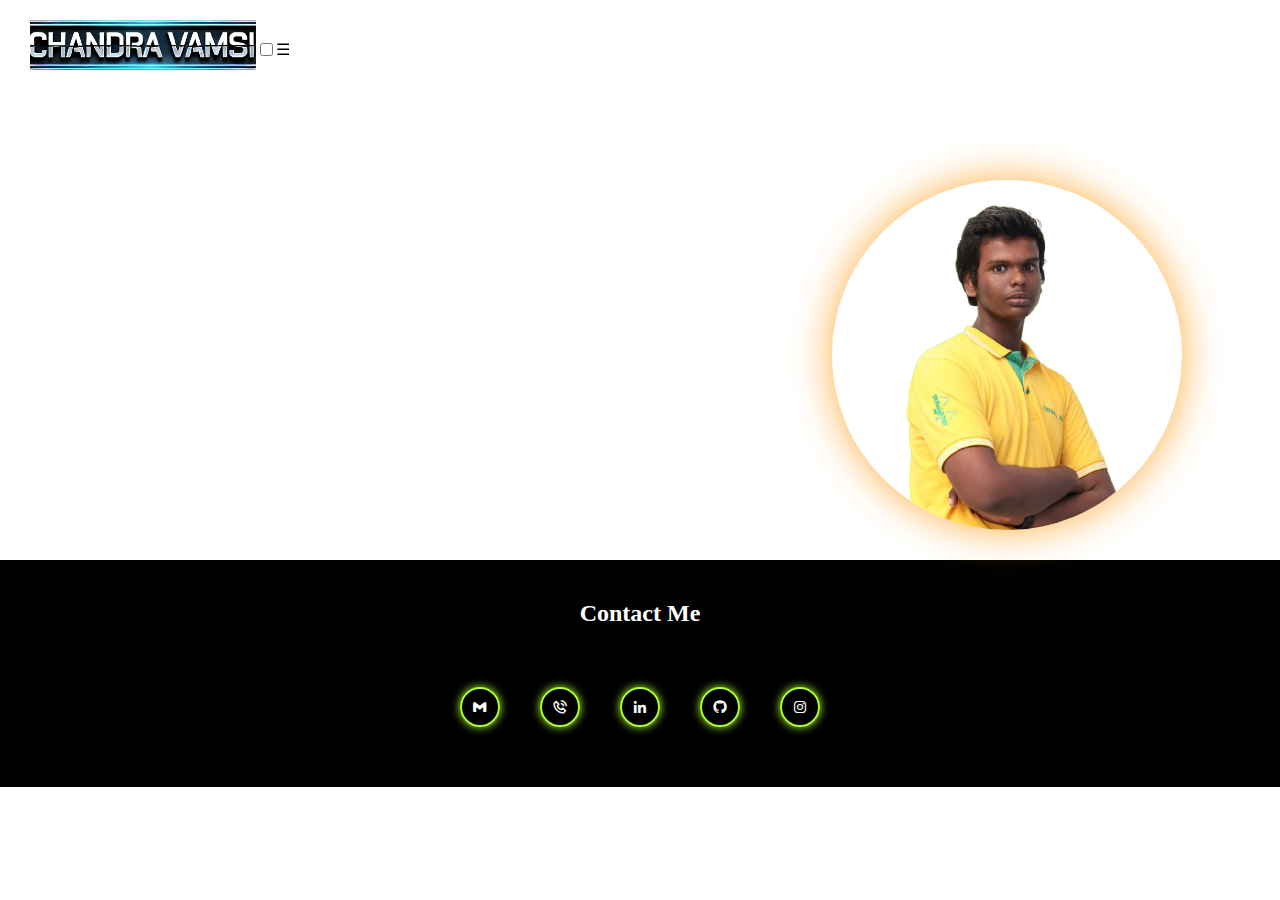
<file: index.html>
<!DOCTYPE html>
<html>
    <head>
        <meta charset="UTF-8">
        <meta name="viewport" content="width=device-width, initial-scale=1.0">
        <title>Home</title>
        <link rel="stylesheet" href="style1.css">
        <link href='https://unpkg.com/boxicons@2.1.4/css/boxicons.min.css' rel='stylesheet'>
    </head>
    <body class="fade-in">
        <header class="navbar">
            <a href="#" class="logo"><img src="my_logo.png"></a>
            <input type="checkbox" id="menu-toggle" class="menu-toggle">
            <label for="menu-toggle" class="hamburger">☰</label>

            <ul>
                <li><a href="#">Home</a></li>
                <li><a href="about.html#about">About</a></li>
                <li><a href="about.html#education">Education</a></li>
                <li><a href="about.html#certifications">Certifications</a></li>
                <li><a href="#contact">Contact</a></li>
            </ul>
        </header> 
        <div class="home">
            <div class="text">
                <h1>Welcome to my Portfolio!</h1> 
                <h3>I am Chandra Vamsi Teja Venkata Rayudu</h3>
                <p>This is the website designed using HTML and CSS.</p>
            </div>
            <div>
                <img src="MYPIC.png" class = "image">
            </div>
        </div>
        <div id="contact">
            <footer>
                <h2> Contact Me </h2>
                <div style="align-items: center;">
                    <div class="profile">
                        <a href="mailto:chandravamsisana06@gmail.com">
                            <i class='bx bxl-gmail'></i>
                        </a>
                        <a href="tel:+9182169206">
                            <i class='bx bx-phone-call'></i>
                        </a>
                        <a href="https://www.linkedin.com/in/chandra-vamsi-sana-129928290/">
                            <i class='bx bxl-linkedin'></i>
                        </a>
                        <a href="https://github.com/ChandraVamsi06">
                            <i class='bx bxl-github'></i>
                        </a>
                        <a href="https://www.instagram.com/chandravamsi__sana/?next=%2F&hl=en">
                            <i class='bx bxl-instagram'></i>
                        </a>
                    </div>
                </div>
            </footer>
        </div>
    </body>
</html>
</file>
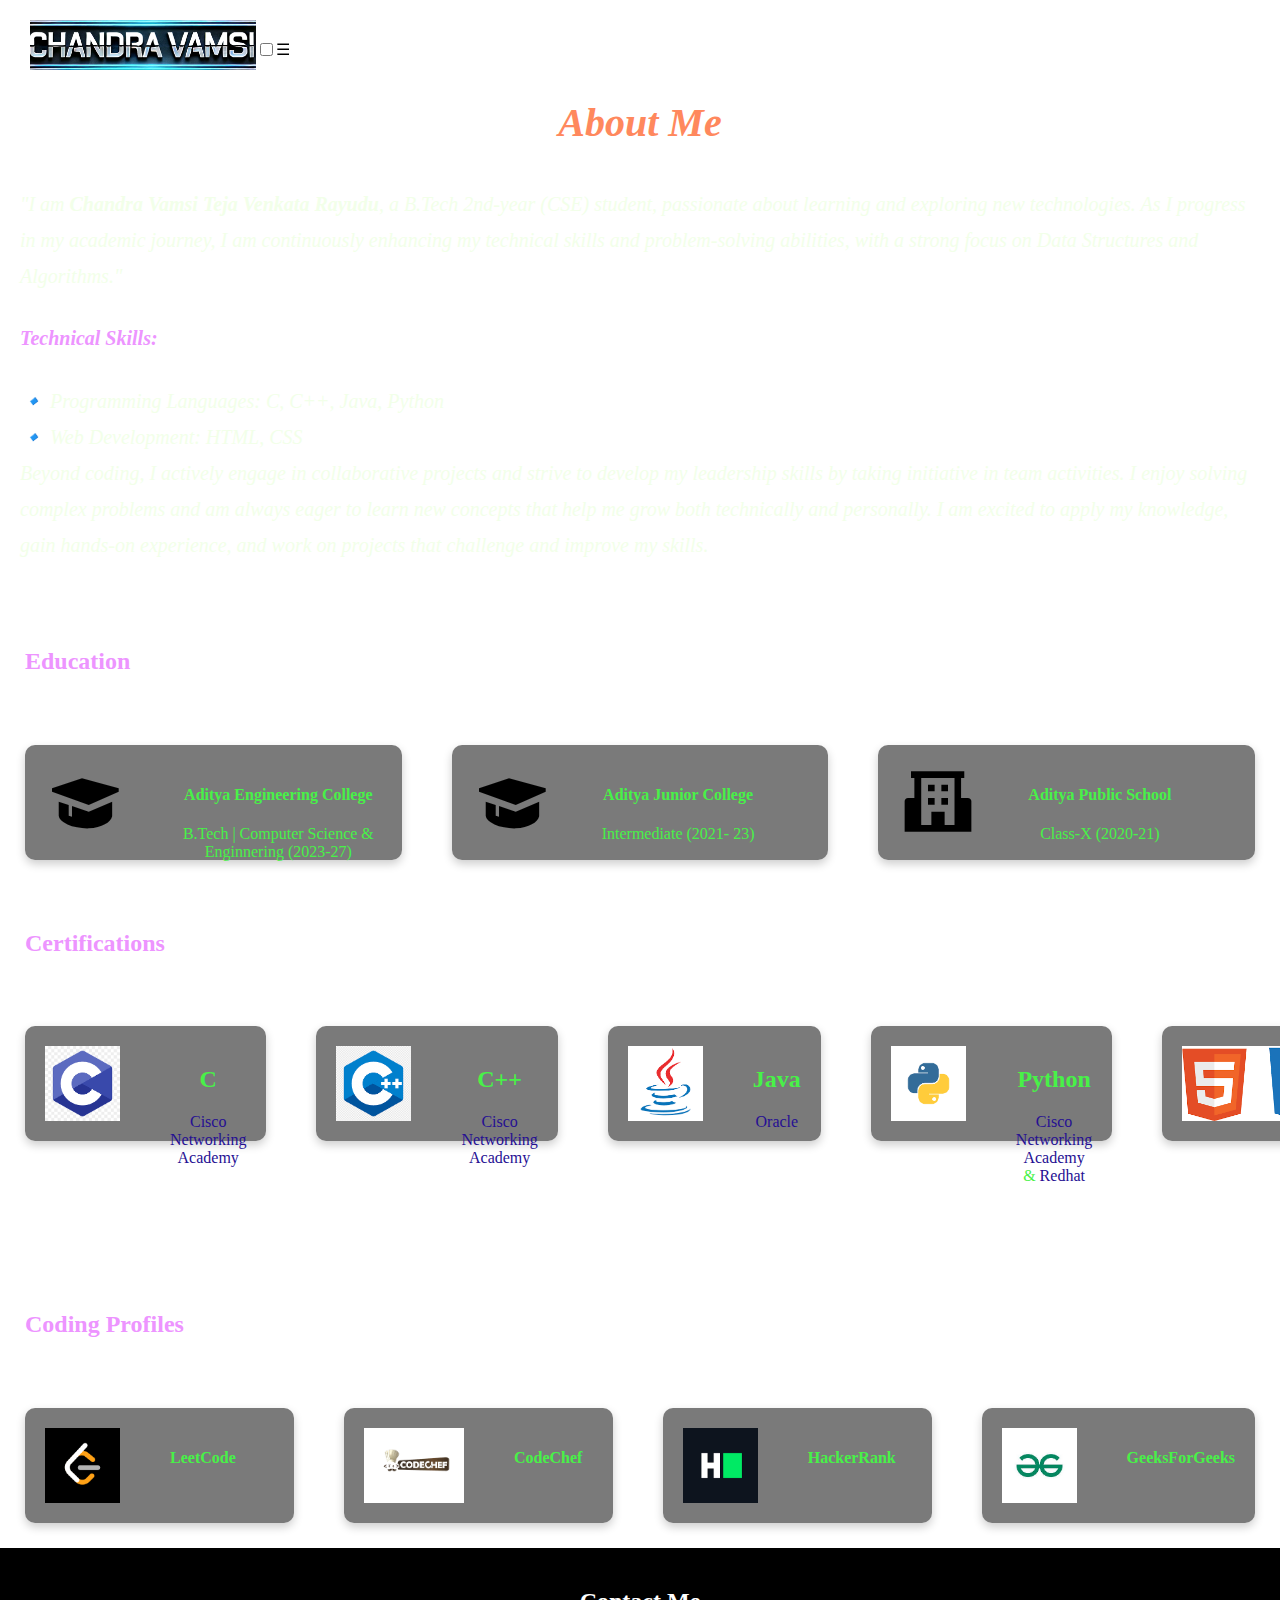
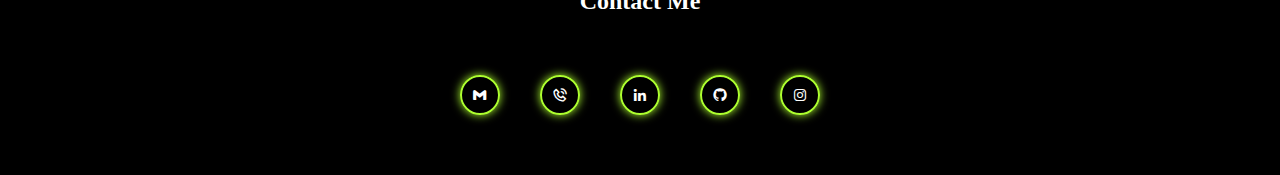
<file: about.html>
<!DOCTYPE html>
<html>
    <head>
        <meta charset="UTF-8">
        <meta name="viewport" content="width=device-width, initial-scale=1.0">
        <title>About</title>
        <link rel="stylesheet" href="style1.css">
        <link href='https://unpkg.com/boxicons@2.1.4/css/boxicons.min.css' rel='stylesheet'>
    </head>
    <body class="fade-in">
        <div>
            <nav class="navbar">
                <a href="index.html" class="logo"><img src="my_logo.png"></a>
                <input type="checkbox" id="menu-toggle" class="menu-toggle">
                <label for="menu-toggle" class="hamburger">☰</label>
                <ul>
                    <li><a href="index.html">Home</a></li>
                    <li><a href="#about">About</a></li>
                    <li><a href="#education">Education</a></li>
                    <li><a href="#certifications">Certifications</a></li>
                    <li><a href="about.html#contact">Contact</a></li>
                </ul>
            </nav> 
        </div>
        <section class="about" id="about">
            <h1><center style="color: rgb(255, 136, 93);"><i>About Me</i></center></h1>
            <p><i>
                "I am <b>Chandra Vamsi Teja Venkata Rayudu</b>, a B.Tech 2nd-year (CSE) student, passionate about learning and exploring new technologies. As I progress in my academic journey, I am continuously enhancing my technical skills and problem-solving abilities, with a strong focus on Data Structures and Algorithms."
                <h4 style="color: rgb(237, 148, 255);">Technical Skills:</h4>
                🔹 Programming Languages: C, C++, Java, Python<br>
                🔹 Web Development: HTML, CSS<br>
                Beyond coding, I actively engage in collaborative projects and strive to develop my leadership skills by taking initiative in team activities. I enjoy solving complex problems and am always eager to learn new concepts that help me grow both technically and personally. I am excited to apply my knowledge, gain hands-on experience, and work on projects that challenge and improve my skills.</i></p>
        </section>
        <h2 style="color: rgb(237, 148, 255); padding: 25px;" id="education">Education</h2>
        <div class="container">
            <div class="card">
                <i class='bx bxs-graduation' ></i>
                <div>
                    <h4>Aditya Engineering College</h4>
                    <p>B.Tech | Computer Science & Enginnering (2023-27)</p>
                </div>
            </div>
            <div class="card">
                <i class='bx bxs-graduation' ></i>
                <div>
                    <h4>Aditya Junior College</h4>
                    <p>Intermediate (2021- 23)</p>
                </div>
            </div>
            <div class="card">
                <i class='bx bxs-school'></i>
                <div>
                    <h4>Aditya Public School</h4>
                    <p>Class-X (2020-21)</p>
                </div>
            </div>
        </div>
        <h2 style="color: rgb(237, 148, 255); padding: 25px;" id="certifications">Certifications</h2>   
        <div class="container">
            <div class="card">
                <img src="c icon.png">
                <div>
                    <h2>C</h2>
                    <p><a href="./C.pdf">Cisco Networking Academy</a></p>
                </div>
            </div>
            <div class="card">
                <img src="c++ icon.png">
                <div>
                    <h2>C++</h2>
                    <p><a href="./C++.pdf">Cisco Networking Academy</a></p>
                </div>
            </div>
            <div class="card">
                <img src="java icon.png">
                <div>
                    <h2>Java</h2>
                    <p><a href="Java.pdf">Oracle</a></p>
                </div>
            </div>
            <div class="card">
                <img src="python icon.png">
                <div>
                    <h2>Python</h2>
                    <p><a href="./CISCO PYTHON.pdf">Cisco Networking Academy</a> & <a href="./REDHAT PYTHON.pdf">Redhat</a></p>
                </div>
            </div>
            <div class="card">
                <img src="html&css icon.png">
                <div>
                    <h2>HTML & CSS</h2>
                    <p><a href="./HTML&CSS.pdf">IT Specialist</a></p>
                </div>
            </div>
        </div>
        <div class="container">
            
        </div>
        <div class="container">
            
        </div>
        <h2 style="color: rgb(237, 148, 255); padding: 25px;">Coding Profiles</h2>
        <div class="container">
            <div class="card">
                <img src="[data-uri]">
                <div>
                    <a href="https://leetcode.com/u/chandravamsi__sana/"><h4>LeetCode</h4></a>
                </div>
            </div>
            <div class="card">
                <img src="[data-uri]">
                <div>
                    <a href="https://www.codechef.com/users/chandravamsi06"><h4>CodeChef</h4></a>
                </div>
            </div>
            <div class="card">
                <img src="[data-uri]">
                <div>
                    <a href="https://www.hackerrank.com/profile/chandravamsisan1"><h4>HackerRank</h4></a>
                </div>
            </div>
            <div class="card">
                <img src="[data-uri]">
                <div>
                    <a href="https://www.geeksforgeeks.org/user/chandravamw6nk/"><h4>GeeksForGeeks</h4></a>
                </div>
            </div>
        </div>
        <footer>
            <h2> Contact Me </h2>
            <div style="align-items: center;">
                <div class="profile">
                    <a href="mailto:chandravamsisana06@gmail.com">
                        <i class='bx bxl-gmail'></i>
                    </a>
                    <a href="tel:+9182169206">
                        <i class='bx bx-phone-call'></i>
                    </a>
                    <a href="https://www.linkedin.com/in/chandra-vamsi-sana-129928290/">
                        <i class='bx bxl-linkedin'></i>
                    </a>
                    <a href="https://github.com/ChandraVamsi06">
                        <i class='bx bxl-github'></i>
                    </a>
                    <a href="https://www.instagram.com/chandravamsi__sana/?next=%2F&hl=en">
                        <i class='bx bxl-instagram'></i>
                    </a>
                </div>
            </div>
        </footer>
    </body>
</html>
</file>
<file: style1.css>
body {
/*     position: relative; */
    background-image: url('https://img.freepik.com/free-vector/futuristic-background-design_23-2148503793.jpg');
    background-size: cover;
    background-position: center;
    background-repeat: no-repeat;
    background-attachment: fixed;
    margin: 0;
}
.fade-in {
    animation: fadeIn 2s ease-in-out;
}
@keyframes fadeIn {
    from { opacity: 0; }
    to { opacity: 1; }
}
html {
    scroll-behavior: smooth;
}
.container {
    padding: 25px;
    display: flex;
    gap: 50px;
}
.card {
    background: rgba(31, 31, 31, 0.591);
    padding: 20px;
    border-radius: 10px;
    text-align: center;
    display: flex;
    width: 500px;
    height: 75px;
    box-shadow: 0px 4px 10px rgba(0, 0, 0, 0.2);
}
.card i {
    font-size: 80px;
    color: black;
    display: block;
    margin-bottom: 10px;
}
.card h2, .card p, .card h4 {
    padding-left: 50px;
    /* font-size: 20px; */
    color: black;
    /* text-align: center; */
    color: rgb(72, 241, 72);
}
.container .card:hover,
.container .card.active {
    box-shadow: 0px 0px 15px rgb(78, 255, 78);
}
a {
    color: rgb(37, 15, 147);
    text-decoration: none;
}
.navbar {
    background: transparent;
    position: fixed;
    left: 0;
    top: 0;
    width: 95%;
    padding: 20px 30px;
    display: flex;
    /* justify-content: space-evenly; */
    align-items: center;
    z-index: 100;
    backdrop-filter: blur(10px);
    /* border: 2px solid white; */
}
.navbar .logo {
    color: white;
    font-weight: 700;
    font-size: 32px;
}
.logo img {
    width: auto;
    height: 50px;
}
.navbar ul {
    list-style: none;
    display: flex;
    margin-left: auto;
    /* justify-content: space-evenly; */
}
.navbar ul li {
    list-style: none;
    margin-left: 20px;
    /* justify-content: space-evenly; */
}
.navbar ul li a {
    font-size: 18px;
    color: white;
    text-decoration: none;
    transition: .5s;
}
.navbar ul li:hover a,
.navbar ul li.active a {
    color: rgb(11, 252, 172);
    text-decoration: none;
}
.home {
    display: flex;
    align-items: center;
    justify-content: space-between;
    width: 90%;
    padding: 30px;
    /* max-width: 1200px; */
}
.text {
    width: 50%;
    font-size: 20px;
    color: white;
    padding-left: 7%;
}
.image {
    width: 350px;
    height: 350px;
    border-radius: 50%;
    overflow: hidden;
    display: flex;
    padding-top: 0%;
    align-items: center;
    background: transparent;
    box-shadow: 0px 0px 40px rgb(255, 173, 65);
    margin-top: 150px;
}
.image img {
    width: 100%;
    height: 100%;
    object-fit: cover;
}
.home div img:hover,
 .home div img.active {
    box-shadow: 0 0 40px skyblue;
}
.about {
    color: rgb(242, 255, 233);
    margin-top: 40px;
    font-size: 20px;
    line-height: 1.8;
    padding: 20px;
}
#about {
    scroll-margin-top: 40px;
}
#education {
    scroll-margin-top: 70px;
}
#certifications {
    scroll-margin-top: 80px;
}
.contact {
    margin-left: 30%;
    padding-left: 20px;
    height: auto;
    width: 500px;
    line-height: 10px;
    border-radius: 10px;
    background-color: transparent;
    box-shadow: 0 0 10px rgb(73, 245, 219);
    border: 2px solid rgb(0, 0, 0);
    max-width: 1000px;
    margin-top: 100px;
    font-size: 20px;
    line-height: 1;
}
.contact p, h1, h2 {
    color: white;
}
.profile {
    display: flex;
    justify-content: center;
    padding: 20px;
}
.profile a {
    align-items: center;
    padding: 20px;
}
.profile a i {
    color: white;
    width: auto;
    border: 2px solid greenyellow;
    box-shadow: 0 0 10px greenyellow;
    border-radius: 50%;
    padding: 10px;
    transition: 0.5s;
}
.profile a i:hover,
.profile a i:active {
    background-color: rgb(0, 179, 255);
    border: 2px solid rgb(246, 189, 143);
    box-shadow: 0 0 10px rgb(17, 241, 226);
}
footer {
    background: black;
    color: white;
    padding: 20px;
    text-align: center;
    justify-content: center;
    /* position: relative; */
}
</file>
